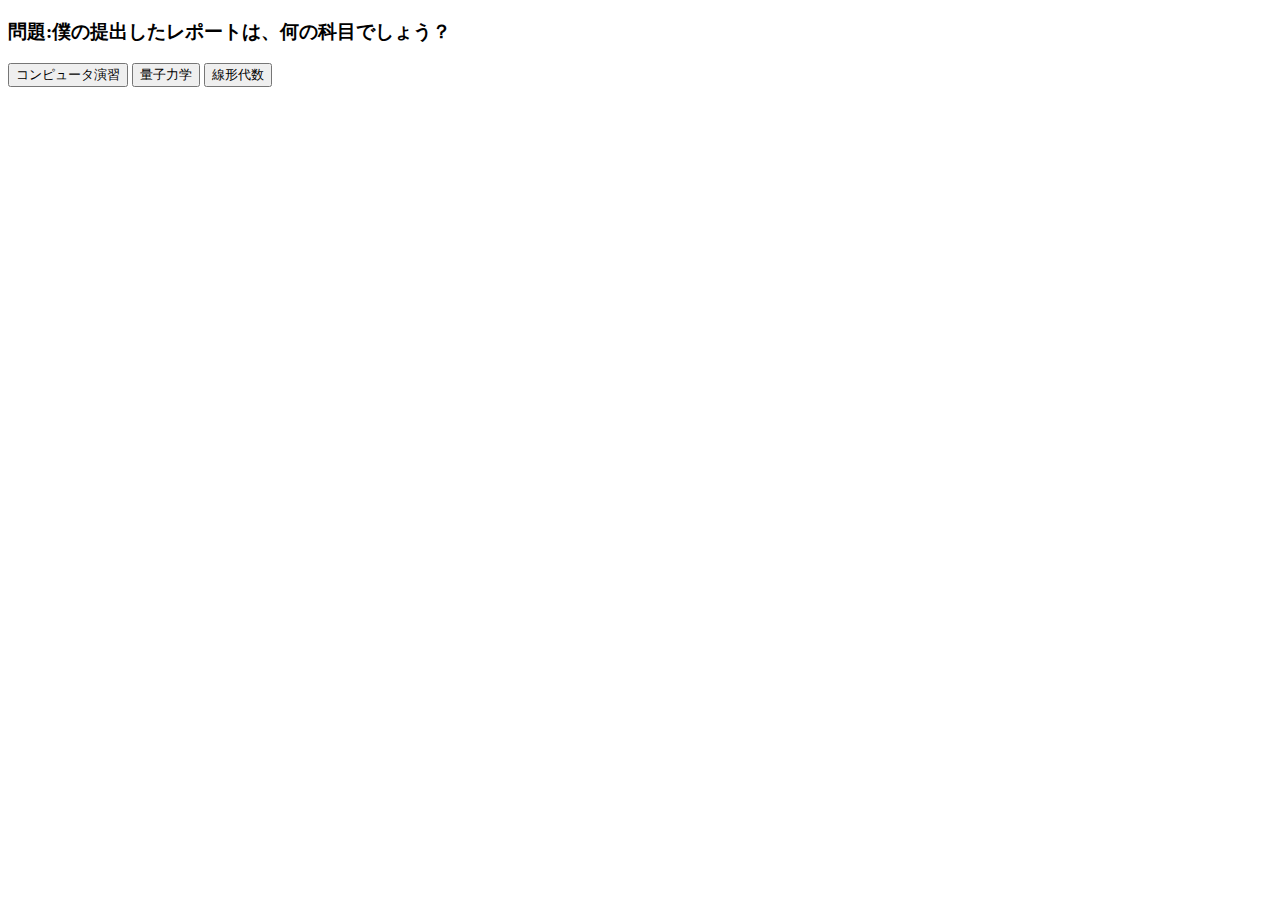
<file: 20211116/index.html>
<!DOCTYPE html>
<html lang="ja">
  <head>
    <meta charset="UTF-8" />
    <meta name="viewport" content="width=device-width, initial-scale=1.0" />
    <meta http-equiv="X-UA-Compatible" content="ie=edge" />
    <title>Document</title>
  </head>
  <body>
    <h3>問題:僕の提出したレポートは、何の科目でしょう？</h3>
    <button id="button1">コンピュータ演習</button>
    <button id="button2">量子力学</button>
    <button id="button3">線形代数</button>
    <div id="display"></div>
    <script src="main.js"></script>
  </body>
</html>
</file>
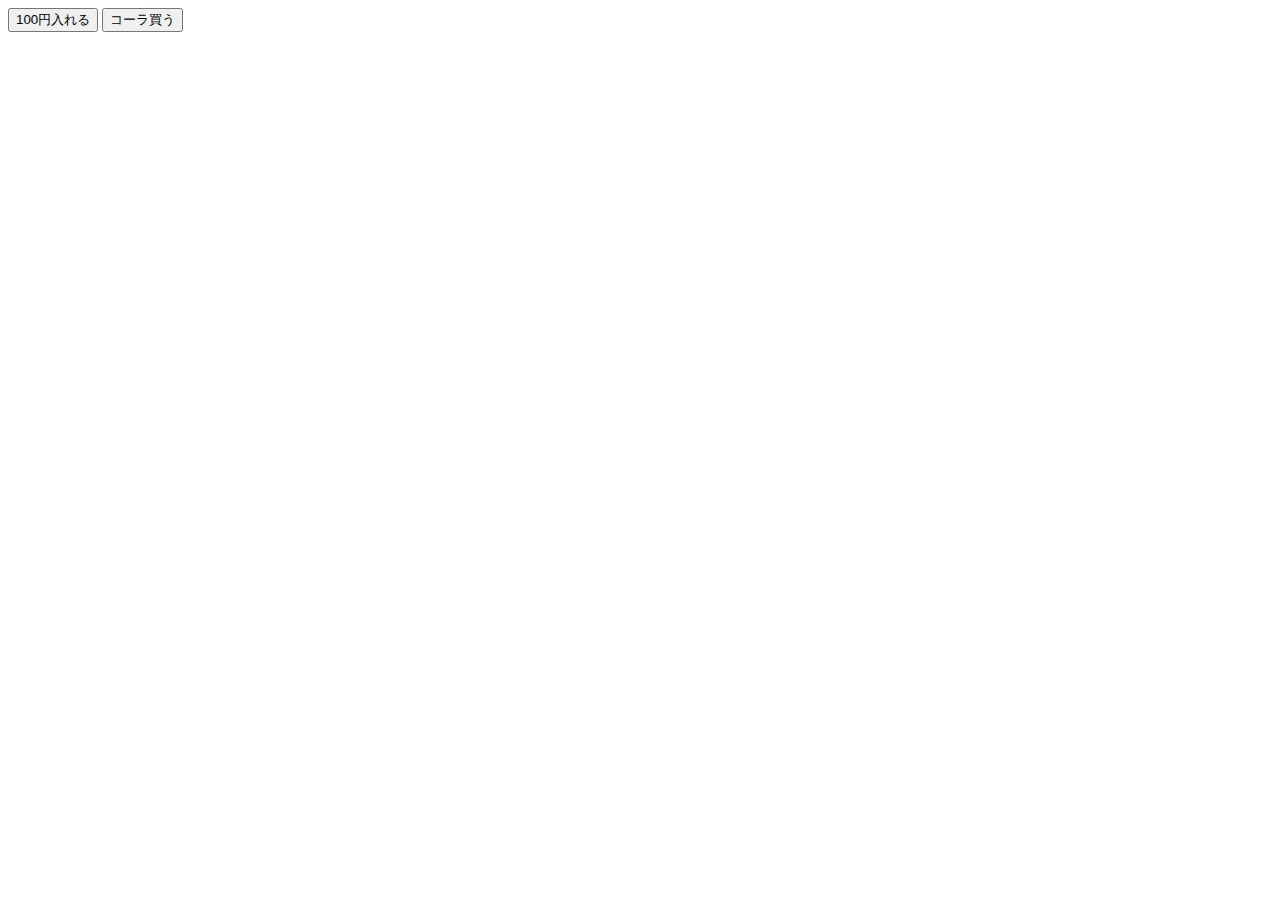
<file: 1_workspace/2/memo application/zihannki/index.html>
<!DOCTYPE html>
<html lang="ja">
  <head>
    <meta charset="UTF-8" />
    <meta name="viewport" content="width=device-width, initial-scale=1.0" />
    <title>Document</title>
  </head>
  <body>
    <div id="display"></div>
    <button id="add-money">100円入れる</button>
    <button id="cola">コーラ買う</button>
    <script src="main.js"></script>
  </body>
</html>
</file>
